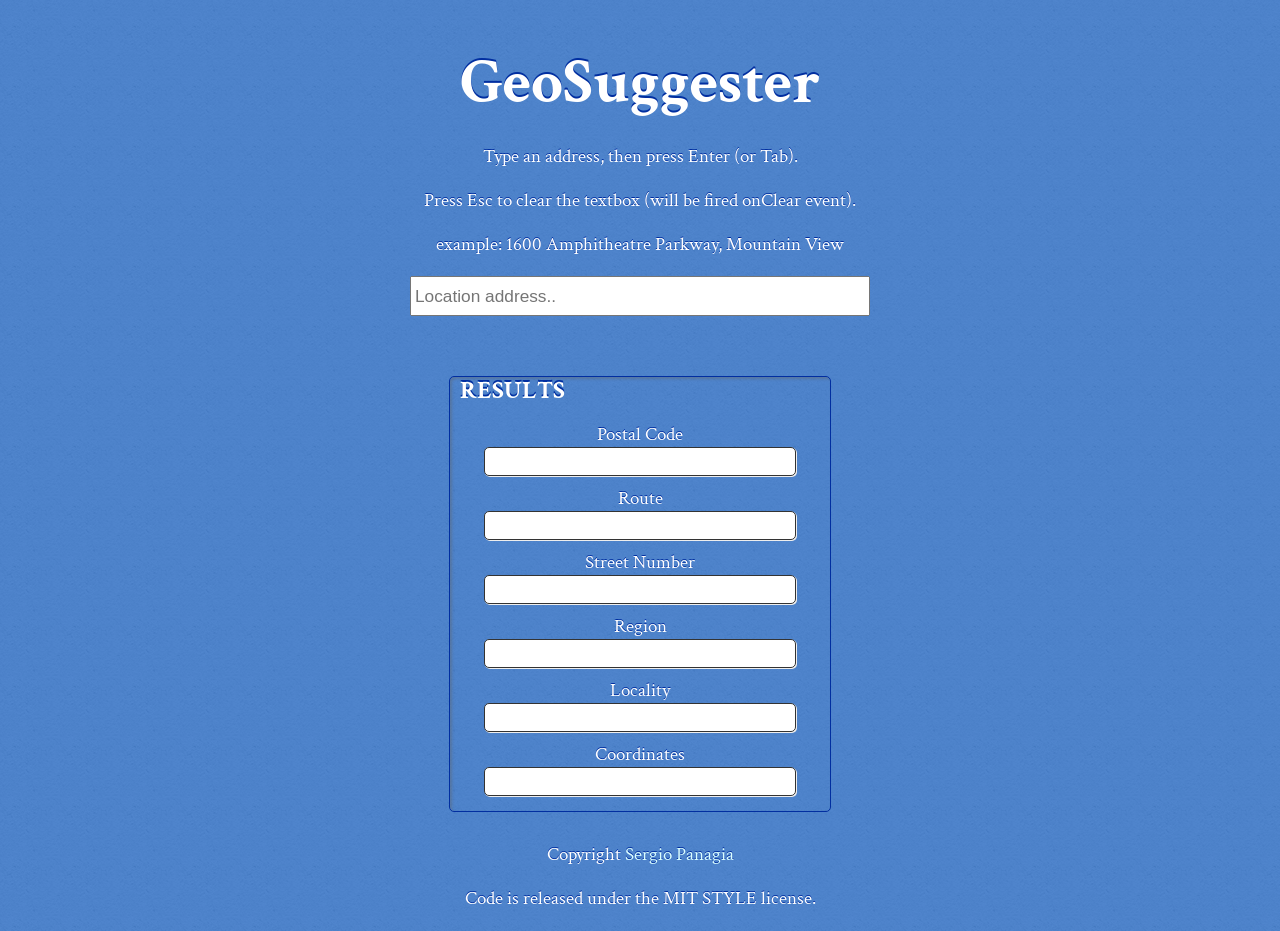
<file: Demo/index.html>
<!DOCTYPE HTML>
<html>
	<head>
		<title>GeoSuggester JS - Example Demo.</title>
	
		<style>      
		
		#inputWrapper
		{
		  

		}

		
		#myInput
		{
			position:relative;
			padding:3px;
			width: 450px;
			height:30px;
			font-size:.9em;
		}   
		
		
		._mapHud_
		{  
			
			position:relative;  
			padding:5px;
			border-radius:0 0 15px 15px;
			color:#fff;
			text-shadow:0px -1px #000;
			background-color: #555;
		}
		
		</style> 
		
		<link rel="stylesheet" type="text/css" href="example.css" />
		
		<script type="text/javascript" src="http://maps.google.com/maps/api/js?sensor=false"></script> 
		<script type="text/javascript" src="../Source/GeoSuggester-pure.js"></script>
		<script language="javascript" type="text/javascript">
		
		window.onload = function()
		{  		  
			var geo = new GeoSuggester("myInput",{
				canvasHeight: 400,
				mode: 'map',
				//preferRegion: 'IT',
				//limitRegion: 'IT',
				onSelect: function()
				{   				   
				   document.getElementById('postalCode').value = this.selected.postalCode;
				   document.getElementById('route').value = this.selected.route;
				   document.getElementById('street_number').value = this.selected.streetNumber;
				   document.getElementById('region').value = this.selected.adminArea1; 
				   document.getElementById('locality').value = this.selected.locality;
				   document.getElementById('coord').value = this.selected.latitude+ " "+this.selected.longitude;
					
				},
				onClear: function()
				{
					var fields = document.getElementsByClassName('geoInput');    
					for(i=0;i<fields.length;i++)
					{
						fields[i].value = '';
					}
				
				
				}			
			});  
		
		}     
		

		</script>
	</head>
	<body>
		<div id="wrap">     
			
			<h1><a href="http://geosuggester.panaghia.it/pure" title="geosuggester home page">GeoSuggester</a></h1>
			<div>
				<p>Type an address, then press Enter (or Tab).</p>
				<p>Press Esc to clear the textbox (will be fired onClear event).</p>
				<p>example: 1600 Amphitheatre Parkway, Mountain View</p>
			</div>
			
			
			<div id="inputWrapper">                                  
				<input placeholder = "Location address.." type="text" id="myInput" />
			</div>
		   		    
			<div id="results">
				<h1>Results</h1>
				<span>
					<label for="postalCode">Postal Code</label>
					<input class="geoInput" name="postalCode" type="text" id="postalCode" readonly = true />
				</span>
				<span>
					<label for="route">Route</label>
					<input class="geoInput" name="route" type="text" id="route" readonly = true />
				</span>
				<span>
					<label for="street_number">Street Number</label>
					<input class="geoInput" name="street_number" type="text" id="street_number" readonly = true />
				</span>
				<span>
				<label for="region">Region</label>
				<input class="geoInput" name="region" type="text" id="region" readonly = true />
				</span>
				<span>
				<label for="locality">Locality</label>
				<input class="geoInput" name="locality" type="text" id="locality" readonly = true />
				</span>
				<span>
					<label for="coord">Coordinates</label>
					<input class="geoInput" name="coord" type="text" id="coord" readonly = true />
				</span>
			</div>	 
			
			<div id="footer">
				<p>Copyright <a href="http://panaghia.it" title="Sergio Panagia home page">Sergio Panagia</a></p>
				<p>Code is released under the MIT STYLE license.</p>				
			</div>   
		</div>
		
	</body>
</html>
</file>
<file: Demo/example.css>
@import url(http://fonts.googleapis.com/css?family=Crimson+Text);
body
{
	margin:0;
	padding: 0;
	
	font-family: 'Crimson Text', arial, serif;
	font-size:120%;
	background-image: url('pattern.png');
	background-repeat:repeat;
	color: #fff;
	text-shadow:0px -1px  #012EA0;
}

#wrap
{
	margin:0 auto;
	width:590px;     
	text-align:center;
}               

#wrap h1
{  
	font-size:3.3em;
	text-align:center; 
	text-shadow: 0px -2px #012EA0;
	margin-bottom:10px;
}   

     


#footer p a
{
	text-decoration:none;
	color:#DBFFFF;
}                 

#footer p a:hover
{
	text-decoration:underline;
	color:#91FF8D;
}

#wrap h1 a
{
	text-decoration:none;
	color:#fff;
}              

#wrap h1 a:hover
{
	text-decoration:underline;
}

#wrap p
{
	text-align:center;
}

#results
{
	position:relative;   
	margin:0 auto;  
	width:auto;
	border:1px solid #012EA0;
	border-radius:5px;
	padding:15px;
	max-width:350px;
	padding-top:35px;
	z-index:-10;   
	margin-top:60px;                       
	-webkit-box-shadow:inset 2px 2px 3px rgba(100, 100, 100, .4);  
	-moz-box-shadow:inset 2px 2px 3px rgba(100, 100, 100, .4); 
	margin-bottom:30px;           
   
    
}  

#results input[type="text"]
{
	padding: 5px;  
	font-size: 15px;  
    text-shadow: 0px 1px 0px #fff;  
    outline: none;  
    background: -webkit-gradient(linear, left top, left bottombottom, from(#F1F1F1), to(#ffffff));  
    background: -moz-linear-gradient(top,  #F1F1F1,  #ffffff);  
    -webkit-border-radius: 5px;  
    -moz-border-radius: 5px;  
    border-radius: 5px;  
    border: 1px solid #333;  
    -webkit-box-shadow: 1px 1px 0px #eee;  
    -moz-box-shadow: 1px 1px 0px #eee;  
    box-shadow:  1px 1px 0px #eee;  
	min-width:300px;
	
}

#results span
{
	display:block;
	z-index:0;
}

#results h1
{
	position:absolute;
	top:-20px;
	left:10px;                
	font-size:1.3em;
	color:#fff;
	text-transform:uppercase;
	z-index:0;
}

#results span label
{
	display:block;
	z-index:0; 
	margin-top:10px;
}
</file>
